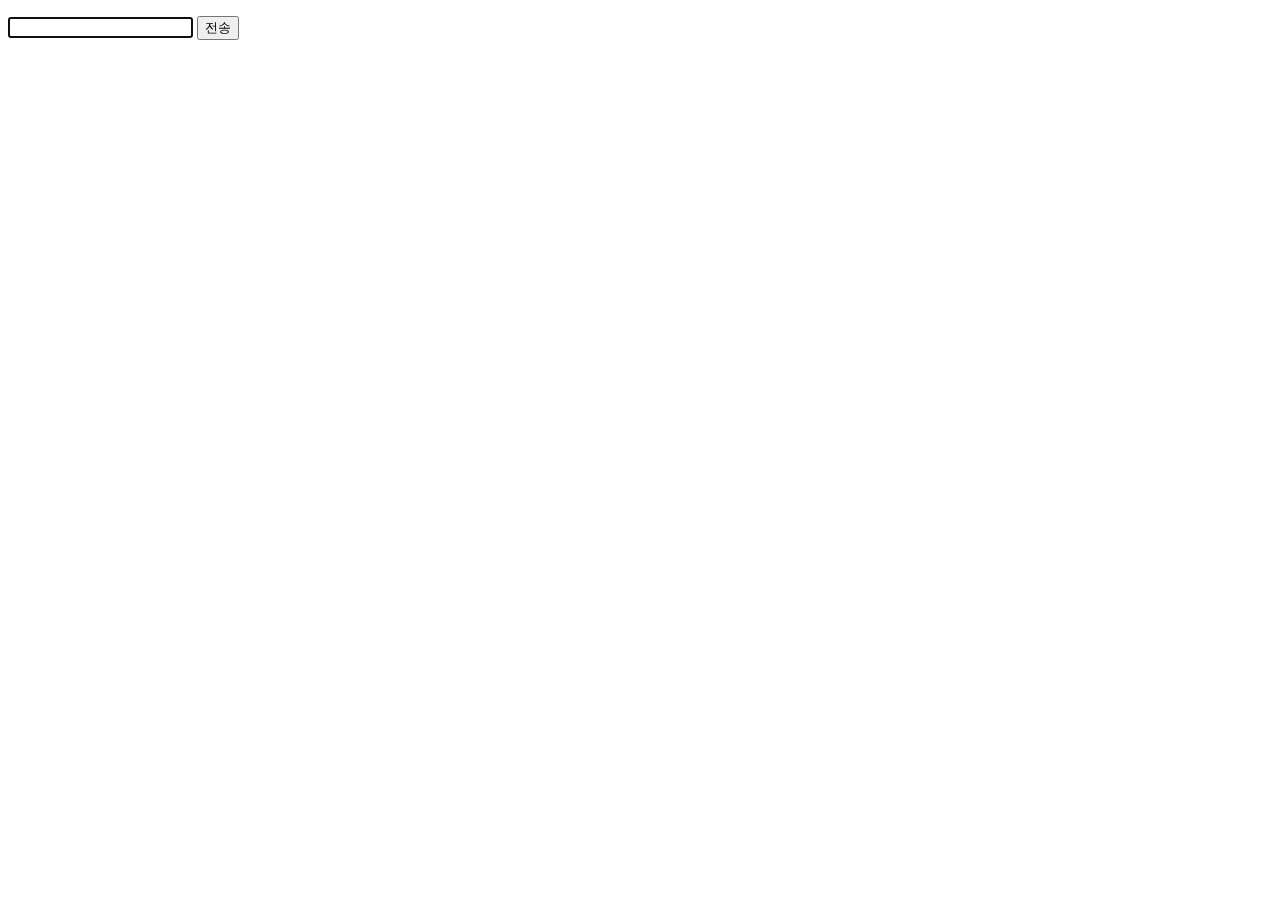
<file: samples/sample.html>
<!DOCTYPE html>
<html lang="ko">
  <head>
    <meta charset="UTF-8" />
    <meta http-equiv="X-UA-Compatible" content="IE=edge" />
    <meta name="viewport" content="width=device-width, initial-scale=1.0" />
    <title>chat</title>
  </head>
  <body>
    <div>
      <ul></ul>
      <form action="post">
        <input type="text" autofocus />
        <button type="submit">전송</button>
      </form>
    </div>
    <script>
        const $form = document.querySelector("form");
const $input = document.querySelector("input");
const $chatList = document.querySelector("ul");

// openAI API
let url = `https://estsoft-openai-api.jejucodingcamp.workers.dev/`;

// 사용자의 질문
let question;

// 질문과 답변 저장
let data = [
  {
    role: "system",
    content: "assistant는 친절한 답변가이다.",
  },
];

// 화면에 뿌려줄 데이터, 질문들
let questionData = [];

// input에 입력된 질문 받아오는 함수
$input.addEventListener("input", (e) => {
  question = e.target.value;
});

// 사용자의 질문을 객체를 만들어서 push
const sendQuestion = (question) => {
  if (question) {
    data.push({
      role: "user",
      content: question,
    });
    questionData.push({
      role: "user",
      content: question,
    });
  }
};

// 화면에 질문 그려주는 함수
const printQuestion = async () => {
  if (question) {
    let li = document.createElement("li");
    li.classList.add("question");
    questionData.map((el) => {
      li.innerText = el.content;
    });
    $chatList.appendChild(li);
    questionData = [];
    question = false;
  }
};

// 화면에 답변 그려주는 함수
const printAnswer = (answer) => {
  let li = document.createElement("li");
  li.classList.add("answer");
  li.innerText = answer;
  $chatList.appendChild(li);
};

// api 요청보내는 함수
const apiPost = async () => {
  const result = await fetch(url, {
    method: "POST",
    headers: {
      "Content-Type": "application/json",
    },
    body: JSON.stringify(data),
    redirect: "follow",
  })
    .then((res) => res.json())
    .then((res) => {
      printAnswer(res.choices[0].message.content);
    })
    .catch((err) => {
      console.log(err);
    });
};

// submit
$form.addEventListener("submit", (e) => {
  e.preventDefault();
  $input.value = null;
  sendQuestion(question);
  apiPost();
  printQuestion();
});
    </script>
  </body>
</html>
</file>
